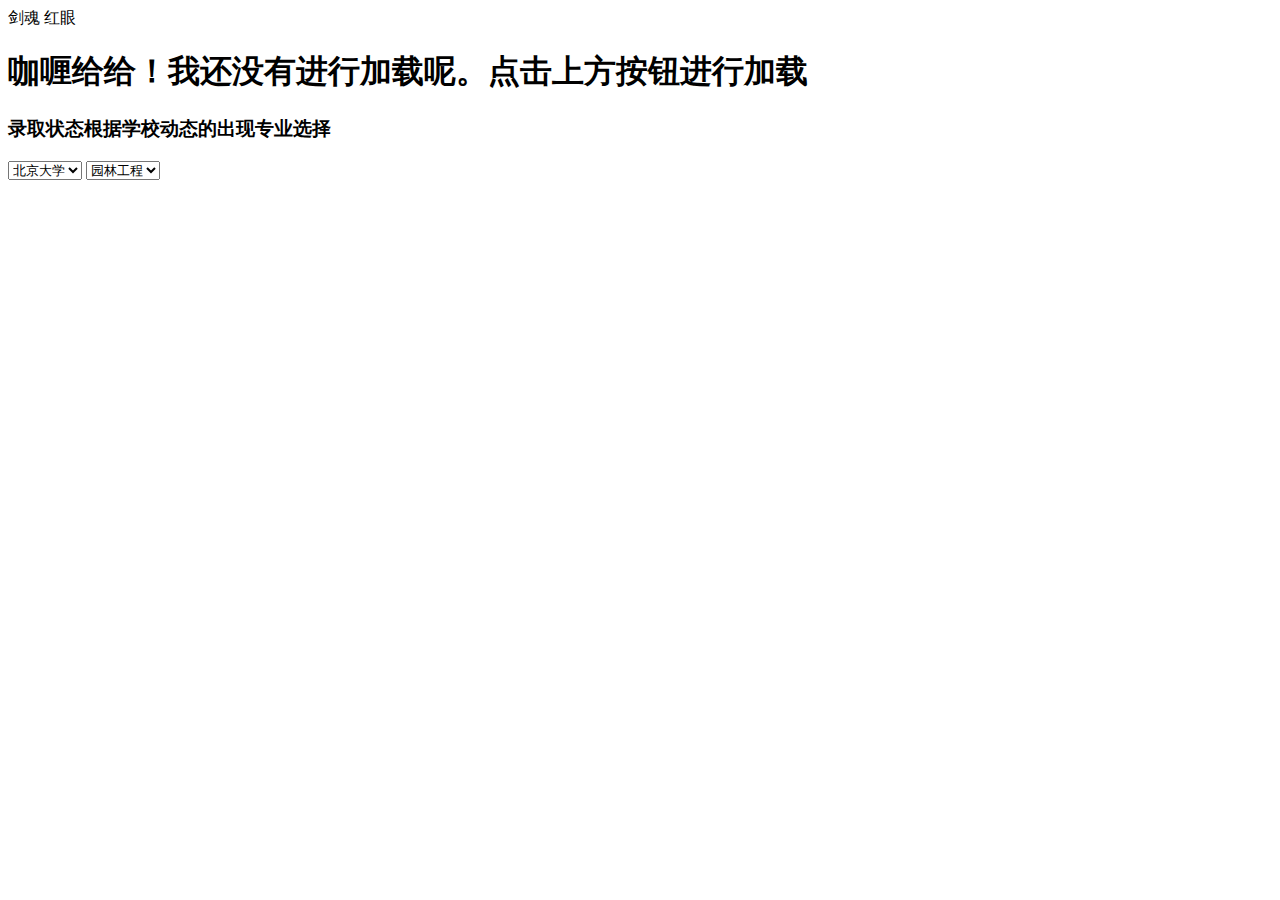
<file: ajaxlord/index.html>
<!DOCTYPE html>
<html>

<head>
    <meta charset="utf-8">
    <title>
        预加载-ajaxlord
    </title>
    <script src="js/jquery-3.4.0.min.js" type="text/javascript">
    </script>
    <script src="js/main.js" type="text/javascript">
    </script>
    </meta>
</head>

<body>
    <!--点击才加载显示：onmousedown-->
    <!--滑动就加载显示：onmouseenter-->
    <a id="jh" name="jh" onmousedown="a()">
        剑魂
    </a>
    <a id="hy" name="hy" onmousedown="b()">
        红眼
    </a>
    <div id="boo">
        <h1>
            咖喱给给！我还没有进行加载呢。点击上方按钮进行加载
        </h1>
    </div>
    <h3>
        录取状态根据学校动态的出现专业选择
    </h3>
    <select class="mdui-select" mdui-select="" name="register_for_school" id="school">
        <option value="北京大学">
            北京大学
        </option>
        <option value="湖南大学">
            湖南大学
        </option>
        <option value="复旦大学">
            复旦大学
        </option>
        <option value="清华大学">
            清华大学
        </option>
        <option value="开心大学">
            开心大学
        </option>
        <option value="中南大学">
            中南大学
        </option>
    </select>
    <select class="mdui-select" mdui-select="" name="register_for_professional" id="pfl">
    </select>
    <script type="text/javascript">
    $(document).ready(function() {
        a()
    });
    $("#school").change(function() {
        // console.log($(this).val());
        var opt = $("#school").val();
        var options = $("#school option:selected");
        // alert(options.val());
        panduan(options.val());

    });
    </script>
</body>

</html>
</file>
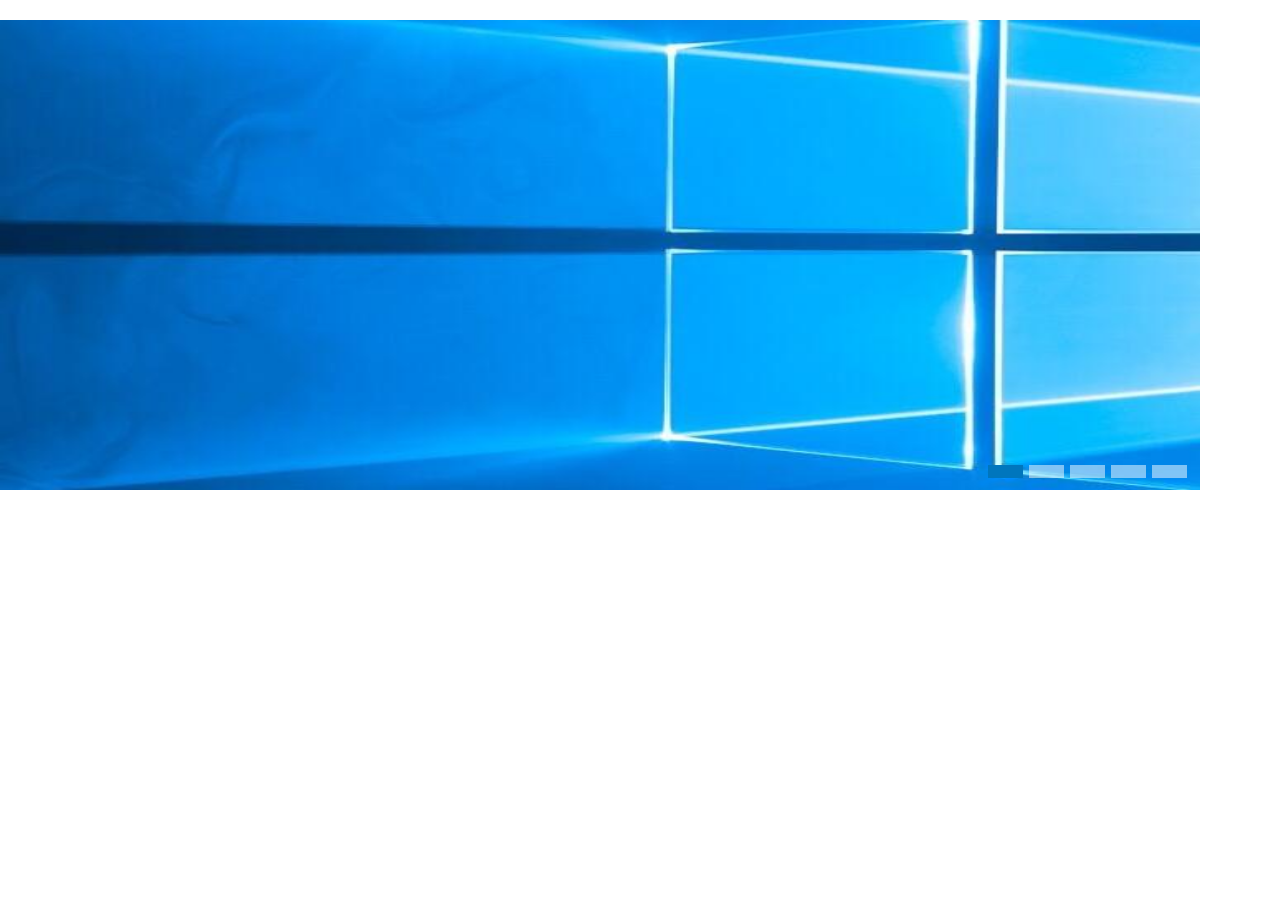
<file: flash/index.html>
<!DOCTYPE html>
<html>
	<head>
		<meta charset="UTF-8">
		<title>轮播图-flash</title>
		<script type="text/javascript" src="js/jquery-3.3.1.min.js"></script>
		<script type="text/javascript" src="js/main.js"></script>
		<link href="css/base.css" rel="stylesheet" />
		<link href="css/main.css" rel="stylesheet" />
	</head>
	<body>
		
		<!--轮播图-->
			<div class="mt20">

				<!--幻灯-->
				<div class="flash">
					<div class="focus">
						<div class="img">
							
							<div class="item">
								<a href="" title="" target="_blank"><img src="img/img.jpg"></a>								
							</div>
							<div class="item">
								<a href="" title="" target="_blank"><img src="img/img.jpg"></a>								
							</div>
							<div class="item">
								<a href="" title="" target="_blank"><img src="img/img.jpg"></a>								
							</div>
							<div class="item">
								<a href="" title="" target="_blank"><img src="img/img.jpg"></a>								
							</div>
							<div class="item">
								<a href="" title="" target="_blank"><img src="img/img.jpg"></a>								
							</div> 
							

						</div>
						<div class="btn"></div>
					</div>
				</div>

				<script type="text/javascript">
					$('.focus .img .item').each(function() {
						$('.focus .btn').append('<a href="javascript:;" target="_self"></a>')
					});
					$('.focus .img').nTabs({
						button: '.focus .btn',
						prep: '.focus .np .p',
						next: '.focus .np .n',
						interval: 8000,
						easing: 'slideRight'
					});
					$('.hot1 .ct1 .pl1').nTabs({
						button: '.hot1 .nav1',
						interval: -8000,
						easing: '',
						clickChange: false
					});
					$('.hot2 .ct2 .pl2').nTabs({
						button: '.hot2 .nav2',
						interval: -8000,
						easing: '',
						clickChange: false
					});
					$('.hot3 .ct3 .pl3').nTabs({
						button: '.hot3 .nav3',
						interval: -8000,
						easing: '',
						clickChange: false
					});
					$('.hot4 .ct4 .pl4').nTabs({
						button: '.hot4 .nav4',
						interval: -8000,
						easing: '',
						clickChange: false
					});
					$('.hot5 .ct5 .pl5').nTabs({
						button: '.hot5 .nav5',
						interval: -8000,
						easing: '',
						clickChange: false
					});
				</script>

				<!--幻灯-->

			
			</div>
			<div class="cb"></div>
			<!--轮播图end-->
		
	</body>
</html>
</file>
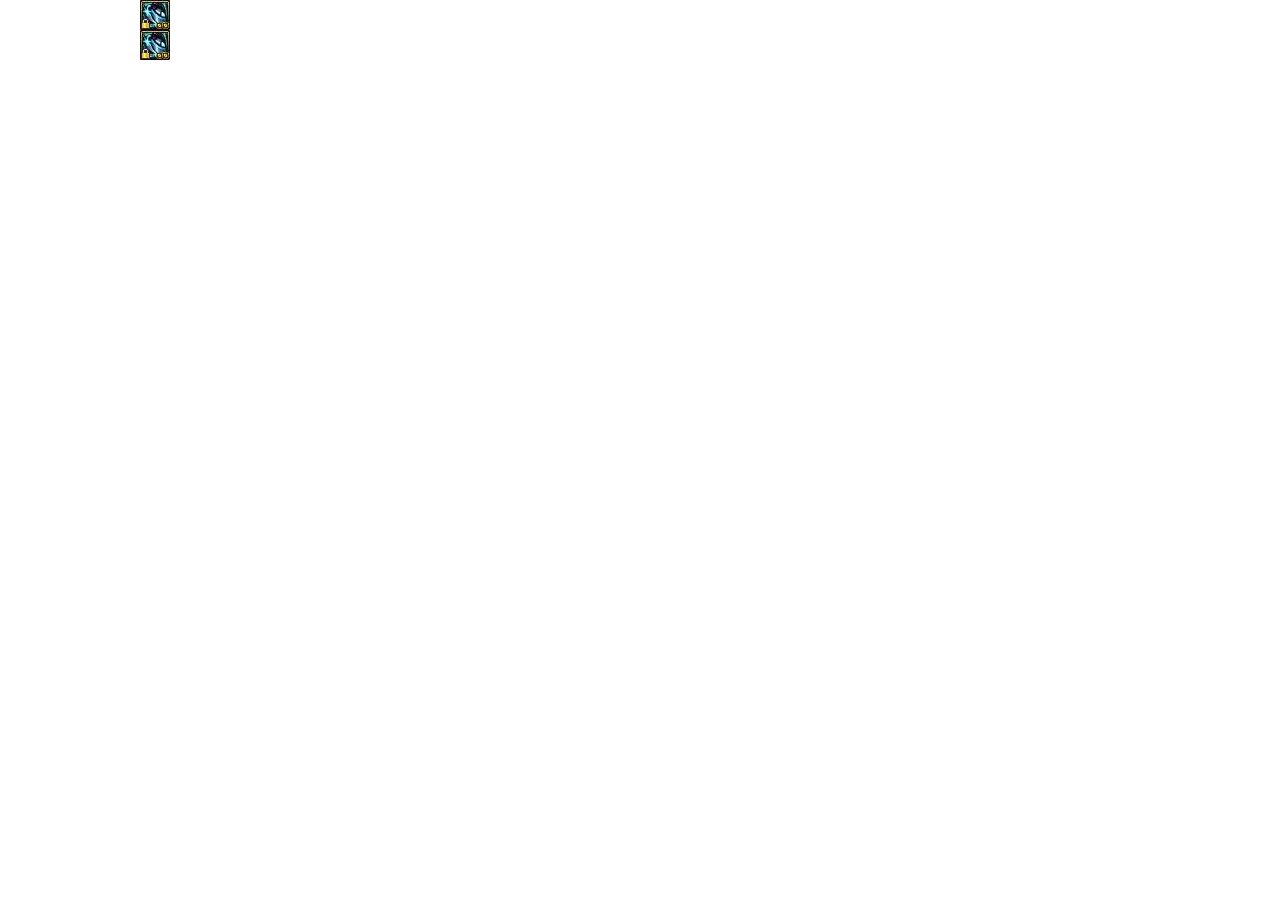
<file: hovertab/index.html>
<!DOCTYPE html>
<html>

	<head>
		<meta charset="UTF-8">
		<title>滑动显示框-hovertab</title>
		<link href="css/base.css" rel="stylesheet" />
		<link href="css/main.css" rel="stylesheet" />
	</head>

	<body>
		<div class="bor">

			<div class="cent">
				<img src="img/j.jpg" />
				<div class="cs">
					<p>我是一段隐藏的内容</p>
				</div>
			</div>

			<div class="cent">
				<img src="img/j.jpg" />
				<div class="cs">
					<p>我是第二段隐藏的内容</p>
				</div>
			</div>

		</div>
	</body>

</html>
</file>
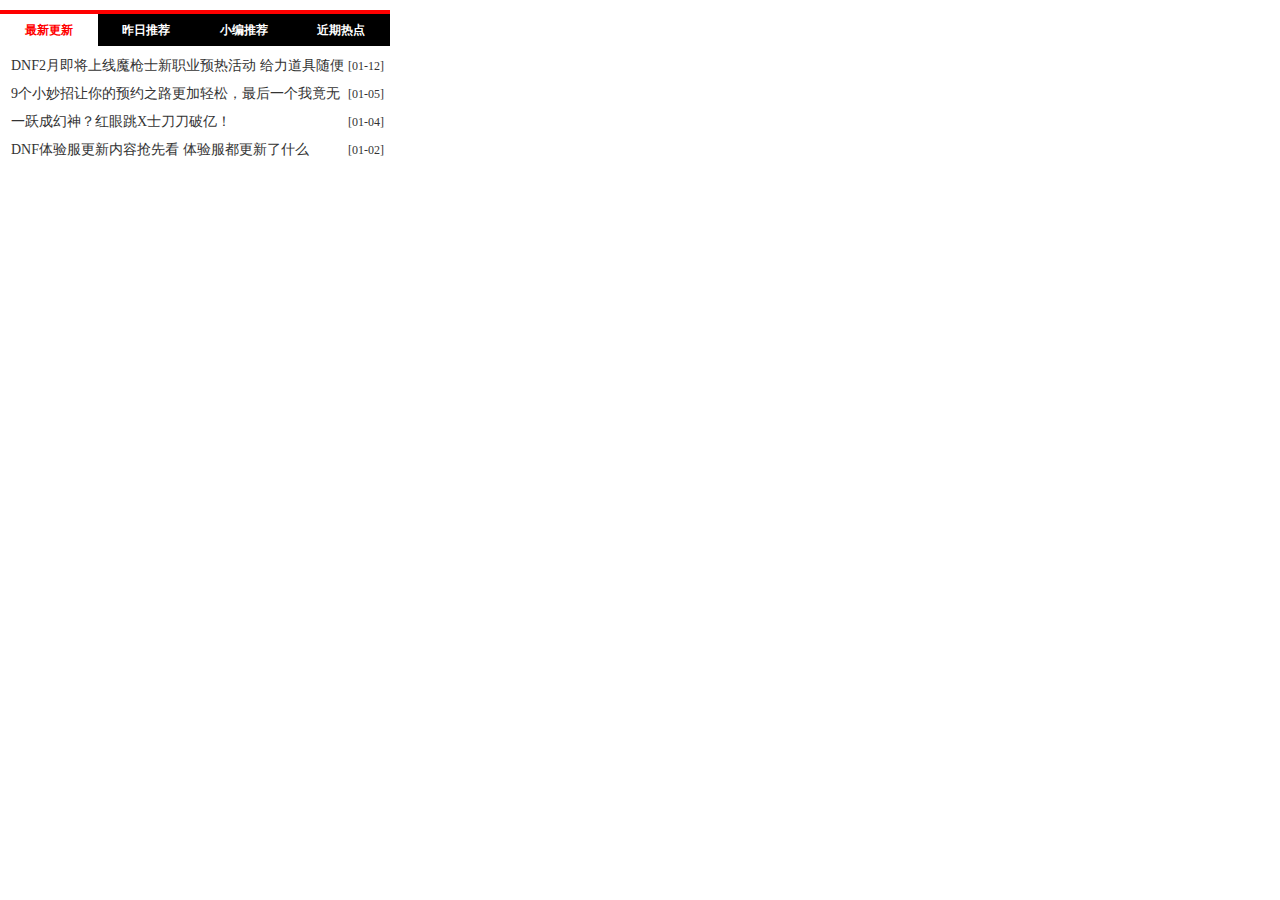
<file: tab/index.html>
<!DOCTYPE html>
<html>

	<head>
		<meta charset="UTF-8">
		<title>滑动栏-tab</title>
		<script type="text/javascript" src="js/main.js"></script>
		<link href="css/base.css" rel="stylesheet" />
		<link href="css/main.css" rel="stylesheet" />
	</head>

	<body>
		<!-- 更新列表滑动门 开始-->
		<div class="w390 mt10">
			<div id="tb_" class="tb_ red">
				<ul>
					<li id="tb_1" class="hovertab" onclick="a:HoverLi(1);">最新更新</li>
					<li id="tb_2" class="normaltab" onclick="b:HoverLi(2);">昨日推荐</li>
					<li id="tb_3" class="normaltab" onclick="c:HoverLi(3);">小编推荐</li>
					<li id="tb_4" class="normaltab" onclick="d:HoverLi(4);">近期热点</li>
				</ul>
			</div>
			<div class="ctt">
				<div class="dis" id="tbc_01">
					<ul>
						<li><span>[01-12]</span>
							<a title="" href="#" target="_blank">DNF2月即将上线魔枪士新职业预热活动 给力道具随便换</a>
						</li>
						<li><span>[01-05]</span>
							<a title="" href="#" target="_blank">9个小妙招让你的预约之路更加轻松，最后一个我竟无言以对</a>
						</li>
						<li><span>[01-04]</span>
							<a title="" href="#" target="_blank">一跃成幻神？红眼跳X士刀刀破亿！</a>
						</li>
						<li><span>[01-02]</span>
							<a title="" href="#" target="_blank">DNF体验服更新内容抢先看 体验服都更新了什么</a>
						</li>
					</ul>
				</div>

				<div class="undis" id="tbc_02">
					<ul>
						<li><span>[12-19]</span>
							<a title="" href="#" target="_blank">DNF心悦APP十二星座金牛座活动地址分享</a>
						</li>
						<li><span>[12-18]</span>
							<a title="" href="#" target="_blank">dnf新年套即将上架 看了搬砖指南让你一次买8套</a>
						</li>
						<li><span>[12-16]</span>
							<a title="" href="#" target="_blank">DNF阿修罗全技能的随动情况测试</a>
						</li>
						<li><span>[12-16]</span>
							<a title="" href="#" target="_blank">DNF史诗B套剑魂的卢克攻略分享</a>
						</li>
					</ul>
				</div>
				<div class="undis" id="tbc_03">
					<ul>
						<li><span>[12-18]</span>
							<a title="" href="#" target="_blank">dnf新年套即将上架 看了搬砖指南让你一次买8套</a>
						</li>
						<li><span>[10-23]</span>
							<a title="" href="#" target="_blank">DNF阿修罗最新攻略 新手or老玩家回归必看攻略</a>
						</li>
						<li><span>[10-18]</span>
							<a title="" href="#" target="_blank">DNF10月19日版本更新前瞻 万圣节活动劲爆来袭</a>
						</li>
						<li><span>[09-21]</span>
							<a title="" href="#" target="_blank">dnf地狱征服者礼包内容全解 居然有多买多送</a>
						</li>
					</ul>
				</div>

				<div class="undis" id="tbc_04">
					<ul>
						<li><span>[人气：101]</span>
							<a title="" href="#" target="_blank">9个小妙招让你的预约之路更加轻松，最后一个我竟无言以对</a>
						</li>
						<li><span>[人气：0]</span>
							<a title="" href="#" target="_blank">DNF2月即将上线魔枪士新职业预热活动 给力道具随便换</a>
						</li>
						<li><span>[人气：101]</span>
							<a title="" href="#" target="_blank">9个小妙招让你的预约之路更加轻松，最后一个我竟无言以对</a>
						</li>
						<li><span>[人气：0]</span>
							<a title="" href="#" target="_blank">DNF2月即将上线魔枪士新职业预热活动 给力道具随便换</a>
						</li>


					</ul>
				</div>

			</div>
		</div>
		<div class="cb"></div>

		<!-- 更新列表滑动门 结束-->

	</body>

</html>
</file>
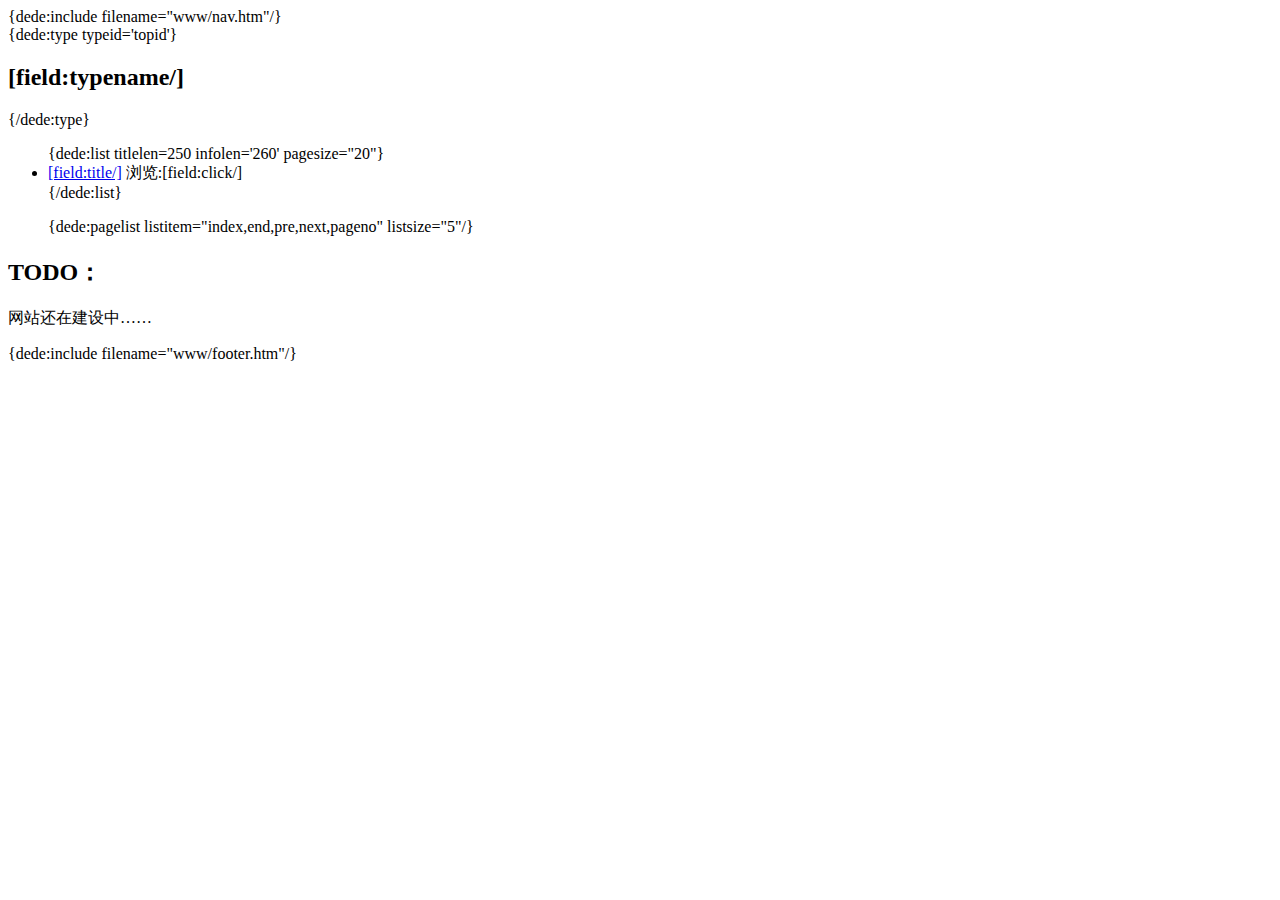
<file: top10.kim/list.htm>
<!DOCTYPE>
<html lang="zh">

<head>
    <meta charset="UTF-8">
    <meta http-equiv="X-UA-Compatible" content="ie=edge">
    <title>{dede:field.seotitle/}_Top10精选网</title>
    <meta name="keywords" content="{dede:field name='keywords'/}" />
    <meta name="description" content="{dede:field name='description' function='html2text(@me)'/}" />
    <link href="https://top10.kim/css/style.css" rel="stylesheet" type="text/css" />
</head>

<body>
    <div id="templatemo_container">

        <!-- 导航 -->
        {dede:include filename="www/nav.htm"/}
        <!-- 导航end -->

        <div id="templatemo_content">

            <div class="section_w670">

                <div class="section_w330 fl">

                    <div class="section_w330_content">

                        {dede:type typeid='topid'}<h2>[field:typename/]</h2>{/dede:type}

                        <ul class="list_01">
                            {dede:list titlelen=250 infolen='260' pagesize="20"}
                            <li>
                                <a href="[field:arcurl/]" title="[field:title/]" target="_blank">[field:title/]</a>
                                <span>浏览:[field:click/]</span>
                            </li>
                            {/dede:list}
                        </ul>
                        <!--分页-->
                        <div class="cb"></div>
                        <div class="dede_pages">
                            <ul class="pagelist">
                                {dede:pagelist listitem="index,end,pre,next,pageno" listsize="5"/}
                            </ul>
                        </div>
                        <div class="cb"></div>
                        <!--分页end-->

                    </div>

                </div>


                <div class="section_w330 contact_section fr">
                    <h2>TODO：</h2>
                    <p>
                        网站还在建设中……
                    </p>
                </div>

            </div>
            <div class="cleaner"></div>
        </div>

        <div id="content_bottom"></div>
        <!-- 页脚 -->
        {dede:include filename="www/footer.htm"/}
        <!-- 页脚end -->
        <div class="cleaner"></div>
    </div>
</body>

</html>
</file>
<file: flash/css/base.css>
@charset "utf-8";

body, dl, dd, h1, h2, h3, h4, h5, h6, p, form, pre, textarea { margin: 0; padding:0}  
ol, li, ul { margin: 0; padding: 0; }
td, th, input { padding: 0; }
input,select,textarea,button { vertical-align: middle; }
br { line-height: 0; font-size: 0; }
li{cursor:pointer;  list-style-type: none; list-style-position: outside; }
img { vertical-align: top; border: 0; }
ul,ol { list-style: none; }
pre { white-space: pre-wrap; word-wrap: break-word; font-family: courier new; }
em,i,b { font-weight: normal; font-style: normal; }
table { border-collapse: collapse; border-spacing: 0; }
td,th,text { word-wrap: break-word; word-break: break-all;  }
section, article, aside, header, footer, nav, dialog, figure {display:block;}

h1,h2,h3,h4,h5,h6,textarea { font-size: 12px; }
body { font: 14px/1.5 Tahoma,Helvetica,Arial,sans-serif; background: #FFF; text-align: left; color: #333; font-family:"\5FAE\8F6F\96C5\9ED1","\5B8B\4F53";  }
a { color: #333; text-decoration: none; }
a:hover { text-decoration: none; }

.footer-bd-copy p{text-align:left;}

.tdn:hover { text-decoration: none; }
.fl { display: inline; float: left; }
.fr { display: inline; float: right; }
.fl1 { float: left; }
.fr2 { float: right; }
.db { display: block; }
.di { display: inline-block; }
.din { display: inline; }
.dn { display: none; }
.cl { clear: left; }
.cr { clear: right; }
.cb { clear: both; }
.fwb { font-weight: bolder; }
.fwn { font-weight: normal; }
.tdn { text-decoration: none; }
.tdu { text-decoration: underline; }
.tdl { text-decoration: line-through; }
.tac { text-align: center; }
.tal { text-align: left; }
.tar { text-align: right; }
.vm { vertical-align: middle; }
.vt { vertical-align: top; }
.vb { vertical-align: bottom; }
.vtt {vertical-align: text-top; }
.vbt {vertical-align: text-bottom; }
.re {position: relative; }
.ab{position:absolute;}
.ov {overflow: hidden; zoom: 1; }
.zo {zoom: 1; }
.wsn { white-space: nowrap;  }
.wwb { word-wrap: break-word; word-break: normal; }
.cf { zoom: 1; /* no width and ie */ }
.cf:after {
	content: '.'; /* ff opear chrome */
	visibility: hidden; /* clear content  */
	clear: both; /* ff opear chrome */
	display: block; /* ff opear chrome */
	height: 0; /* ff opear chrome */
}
.eq { margin-bottom: -30000px; padding-bottom: 30000px; }

/*--- extension ---*/
.mt1 { margin-top: 1px; }

.dib { display: inline-block; *display: inline; zoom: 1; }
.dit { display: table-cell; width: 8000px; *width: auto; zoom: 1; }  

.fl_1 li, .fl_1 dl { display: inline; float: left; }
.fl_2 li, .fl_2 dl { float: left; }

.fl_dib { letter-spacing: -4px; font-size: 0; *font-size: 12px; }
.fl_dib li, .fl_dib dl{ display: inline-block; *display: inline; zoom: 1; letter-spacing: 0; font-size: 12px; vertical-align: top;  }
.fl_dib_1 li, .fl_dib_1 dl{ display: inline;  }

/*--- basic Variable ---*/
.lh18 { line-height: 18px; }
.lh20{ line-height: 20px; }
.lh22 { line-height: 22px; }
.lh24 { line-height: 24px; }
.lh26 { line-height: 26px; }
.lh28 { line-height: 28px; }
.lh30 { line-height: 30px; }
.ffa { font-family: Arial; }
.ffs { font-family: Sans-serif; }
.ffh { font-family: Helvetica; }
.fft { font-family: Tahoma; }

.ls3 { letter-spacing: -3px; }
.ls4 { letter-spacing: -4px; }
.ls5 { letter-spacing: -5px; }
.ls6 { letter-spacing: -6px; }
.ls0 { letter-spacing: 0; font-size: 12px; }
.fz0 { font-size: 0; }
.fz14 { font-size: 14px; }
.fz20 { font-size: 20px; }
.fz12 { font-size: 12px; }
.fz16 { font-size: 16px; }
.fz18 { font-size: 18px; }

.mt5 { margin-top: 5px; }
.mt10{ margin-top: 10px;}
.mt15 { margin-top: 15px; }
.mt20 { margin-top: 20px; }
.mt25 { margin-top: 25px; }
.mt30 { margin-top: 30px; }
.mt35 { margin-top: 35px; }

.ml5 { margin-left: 5px; }
.ml8 { margin-left: 8px; }
.ml10 { margin-left: 10px; }
.ml10_ie { margin-left: 10px; _margin-left: 7px; }
.ml15 { margin-left: 15px; }
.ml20 { margin-left: 20px; }
.ml25 { margin-left: 25px; }
.ml30 { margin-left: 30px; }
.ml35 { margin-left: 35px; }

.mr3_ie { _margin-right: -3px; }
.mr5 { margin-right: 5px; }
.mr10 { margin-right: 10px; }
.mr10_ie { margin-right: 10px; _margin-right: 7px;}
.mr15 { margin-right: 15px; }
.mr20 { margin-right: 20px; }
.mr25 { margin-right: 25px; }
.mr30 { margin-right: 30px; }
.mr35 { margin-right: 35px; }

.mb5 { margin-bottom: 5px; }
.mb10 { margin-bottom: 10px; }
.mb15 { margin-bottom: 15px; }
.mb20 { margin-bottom: 20px; }
.mb25 { margin-bottom: 25px; }
.mb30 { margin-bottom: 30px; }
.mb35 { margin-bottom: 35px; }

.pad1{padding:1px;}

.pb5 { padding-bottom: 5px; }
.pb10 { padding-bottom: 10px; }
.pb15 { padding-bottom: 15px; }
.pb20 { padding-bottom: 20px; }
.pb25 { padding-bottom: 25px; }
.pb30 { padding-bottom: 30px; }

.pl5 { padding-left: 5px; }
.pl10 { padding-left: 10px; }
.pl15 { padding-left: 15px; }
.pl20 { padding-left: 20px; }
.pl25 { padding-left: 25px; }
.pl30 { padding-left: 30px; }

.pr5 { padding-right: 5px; }
.pr10 { padding-right: 10px; }
.pr15 { padding-right: 15px; }
.pr20 { padding-right: 20px; }
.pr25 { padding-right: 25px; }
.pr30 { padding-right: 30px; }

.pt5 { padding-top: 5px; }
.pt10 { padding-top: 10px; }
.pt15 { padding-top: 15px; }
.pt20 { padding-top: 20px; }
.pt25 { padding-top: 25px; }
.pt30 { padding-top: 30px; }

.pa5 { padding: 5px; }
.pa10 { padding: 10px; }
.pa15 { padding: 15px; }
.pa20 { padding: 20px; }
.pa25 { padding: 25px; }
.pa30 { padding: 30px; }

.mar1 { margin-right: 1px; margin-left: 1px; }
.mar5 { margin-right: 5px; margin-left: 5px; }
.mar10 { margin-right: 10px; margin-left: 10px; }
.mar15 { margin-right: 15px; margin-left: 15px; }
.mar20 { margin-right: 20px; margin-left: 20px; }
.mar25 { margin-right: 25px; margin-left: 25px; }
.mar30 { margin-right: 30px; margin-left: 30px; }
.mar_auto { margin-right: auto; margin-left: auto; }
</file>
<file: flash/css/main.css>
@charset "utf-8";

/*轮播图*/

.flash {
	width: 1200px;
	height: 470px;
	
}

.focus {
	overflow: hidden;
	width: 100%;
	height: 470px;
	position: relative
}

.focus .img {
	width: 100%;
	height: 100%
}

.focus .img .item {
	position: absolute;
	width: 100%;
	height: 100%;
	top: 0;
	left: 0
}

.focus .img img {
	width: 1200px;
	height: 470px
}

.focus .img a {
	display: block;
	width: 100%;
	height: 100%;
	position: static;
	overflow: hidden;
	background: #ffffff
}

.focus .img span {
	display: block;
	width: 100%;
	height: 74px;
	text-indent: 10px;
	position: relative;
	top: -74px;
	cursor: pointer;
	color: #ffffff;
	font-size: 18px;
	line-height: 46px;
	white-space: nowrap;
	text-overflow: ellipsis;
	overflow: hidden
}

.focus .btn,
.focus .np {
	position: absolute;
	bottom: 10px;
	right: 10px;
	width: 205px
}

.focus .btn a,
.focus .np a {
	display: block;
	width: 35px;
	height: 13px;
	background: rgba(255, 255, 255, .5);
	float: left;
	margin: 2px 3px;
	overflow: hidden
}

.focus .btn a.cur {
	background: #0076bd
}

.focus .btn a:hover {
	background: #232323
}

.focus .np {
	width: 60px
}

.focus .np a.n,
.focus .np a.p {
	width: 26px;
	height: 15px;
	background-position: 0 -92px;
	margin: 0
}

.focus .np a.n:hover {
	background-position: 0 -124px
}

.focus .np a.p {
	margin-left: 3px;
	background-position: 0 -76px
}

.focus .np a.p:hover {
	background-position: 0 -108px
}

/*轮播图end*/
</file>
<file: hovertab/css/base.css>
@charset "utf-8";

body, dl, dd, h1, h2, h3, h4, h5, h6, p, form, pre, textarea { margin: 0; padding:0}  
ol, li, ul { margin: 0; padding: 0; }
td, th, input { padding: 0; }
input,select,textarea,button { vertical-align: middle; }
br { line-height: 0; font-size: 0; }
li{cursor:pointer;  list-style-type: none; list-style-position: outside; }
img { vertical-align: top; border: 0; }
ul,ol { list-style: none; }
pre { white-space: pre-wrap; word-wrap: break-word; font-family: courier new; }
em,i,b { font-weight: normal; font-style: normal; }
table { border-collapse: collapse; border-spacing: 0; }
td,th,text { word-wrap: break-word; word-break: break-all;  }
section, article, aside, header, footer, nav, dialog, figure {display:block;}

h1,h2,h3,h4,h5,h6,textarea { font-size: 12px; }
body { font: 14px/1.5 Tahoma,Helvetica,Arial,sans-serif; background: #FFF; text-align: left; color: #333; font-family:"\5FAE\8F6F\96C5\9ED1","\5B8B\4F53";  }
a { color: #333; text-decoration: none; }
a:hover { text-decoration: none; }

.footer-bd-copy p{text-align:left;}

.tdn:hover { text-decoration: none; }
.fl { display: inline; float: left; }
.fr { display: inline; float: right; }
.fl1 { float: left; }
.fr2 { float: right; }
.db { display: block; }
.di { display: inline-block; }
.din { display: inline; }
.dn { display: none; }
.cl { clear: left; }
.cr { clear: right; }
.cb { clear: both; }
.fwb { font-weight: bolder; }
.fwn { font-weight: normal; }
.tdn { text-decoration: none; }
.tdu { text-decoration: underline; }
.tdl { text-decoration: line-through; }
.tac { text-align: center; }
.tal { text-align: left; }
.tar { text-align: right; }
.vm { vertical-align: middle; }
.vt { vertical-align: top; }
.vb { vertical-align: bottom; }
.vtt {vertical-align: text-top; }
.vbt {vertical-align: text-bottom; }
.re {position: relative; }
.ab{position:absolute;}
.ov {overflow: hidden; zoom: 1; }
.zo {zoom: 1; }
.wsn { white-space: nowrap;  }
.wwb { word-wrap: break-word; word-break: normal; }
.cf { zoom: 1; /* no width and ie */ }
.cf:after {
	content: '.'; /* ff opear chrome */
	visibility: hidden; /* clear content  */
	clear: both; /* ff opear chrome */
	display: block; /* ff opear chrome */
	height: 0; /* ff opear chrome */
}
.eq { margin-bottom: -30000px; padding-bottom: 30000px; }

/*--- extension ---*/
.mt1 { margin-top: 1px; }

.dib { display: inline-block; *display: inline; zoom: 1; }
.dit { display: table-cell; width: 8000px; *width: auto; zoom: 1; }  

.fl_1 li, .fl_1 dl { display: inline; float: left; }
.fl_2 li, .fl_2 dl { float: left; }

.fl_dib { letter-spacing: -4px; font-size: 0; *font-size: 12px; }
.fl_dib li, .fl_dib dl{ display: inline-block; *display: inline; zoom: 1; letter-spacing: 0; font-size: 12px; vertical-align: top;  }
.fl_dib_1 li, .fl_dib_1 dl{ display: inline;  }

/*--- basic Variable ---*/
.lh18 { line-height: 18px; }
.lh20{ line-height: 20px; }
.lh22 { line-height: 22px; }
.lh24 { line-height: 24px; }
.lh26 { line-height: 26px; }
.lh28 { line-height: 28px; }
.lh30 { line-height: 30px; }
.ffa { font-family: Arial; }
.ffs { font-family: Sans-serif; }
.ffh { font-family: Helvetica; }
.fft { font-family: Tahoma; }

.ls3 { letter-spacing: -3px; }
.ls4 { letter-spacing: -4px; }
.ls5 { letter-spacing: -5px; }
.ls6 { letter-spacing: -6px; }
.ls0 { letter-spacing: 0; font-size: 12px; }
.fz0 { font-size: 0; }
.fz14 { font-size: 14px; }
.fz20 { font-size: 20px; }
.fz12 { font-size: 12px; }
.fz16 { font-size: 16px; }
.fz18 { font-size: 18px; }

.mt5 { margin-top: 5px; }
.mt10{ margin-top: 10px;}
.mt15 { margin-top: 15px; }
.mt20 { margin-top: 20px; }
.mt25 { margin-top: 25px; }
.mt30 { margin-top: 30px; }
.mt35 { margin-top: 35px; }

.ml5 { margin-left: 5px; }
.ml8 { margin-left: 8px; }
.ml10 { margin-left: 10px; }
.ml10_ie { margin-left: 10px; _margin-left: 7px; }
.ml15 { margin-left: 15px; }
.ml20 { margin-left: 20px; }
.ml25 { margin-left: 25px; }
.ml30 { margin-left: 30px; }
.ml35 { margin-left: 35px; }

.mr3_ie { _margin-right: -3px; }
.mr5 { margin-right: 5px; }
.mr10 { margin-right: 10px; }
.mr10_ie { margin-right: 10px; _margin-right: 7px;}
.mr15 { margin-right: 15px; }
.mr20 { margin-right: 20px; }
.mr25 { margin-right: 25px; }
.mr30 { margin-right: 30px; }
.mr35 { margin-right: 35px; }

.mb5 { margin-bottom: 5px; }
.mb10 { margin-bottom: 10px; }
.mb15 { margin-bottom: 15px; }
.mb20 { margin-bottom: 20px; }
.mb25 { margin-bottom: 25px; }
.mb30 { margin-bottom: 30px; }
.mb35 { margin-bottom: 35px; }

.pad1{padding:1px;}

.pb5 { padding-bottom: 5px; }
.pb10 { padding-bottom: 10px; }
.pb15 { padding-bottom: 15px; }
.pb20 { padding-bottom: 20px; }
.pb25 { padding-bottom: 25px; }
.pb30 { padding-bottom: 30px; }

.pl5 { padding-left: 5px; }
.pl10 { padding-left: 10px; }
.pl15 { padding-left: 15px; }
.pl20 { padding-left: 20px; }
.pl25 { padding-left: 25px; }
.pl30 { padding-left: 30px; }

.pr5 { padding-right: 5px; }
.pr10 { padding-right: 10px; }
.pr15 { padding-right: 15px; }
.pr20 { padding-right: 20px; }
.pr25 { padding-right: 25px; }
.pr30 { padding-right: 30px; }

.pt5 { padding-top: 5px; }
.pt10 { padding-top: 10px; }
.pt15 { padding-top: 15px; }
.pt20 { padding-top: 20px; }
.pt25 { padding-top: 25px; }
.pt30 { padding-top: 30px; }

.pa5 { padding: 5px; }
.pa10 { padding: 10px; }
.pa15 { padding: 15px; }
.pa20 { padding: 20px; }
.pa25 { padding: 25px; }
.pa30 { padding: 30px; }

.mar1 { margin-right: 1px; margin-left: 1px; }
.mar5 { margin-right: 5px; margin-left: 5px; }
.mar10 { margin-right: 10px; margin-left: 10px; }
.mar15 { margin-right: 15px; margin-left: 15px; }
.mar20 { margin-right: 20px; margin-left: 20px; }
.mar25 { margin-right: 25px; margin-left: 25px; }
.mar30 { margin-right: 30px; margin-left: 30px; }
.mar_auto { margin-right: auto; margin-left: auto; }
</file>
<file: hovertab/css/main.css>
@charset "utf-8";

.bor{
	width: 1000px;
	margin: 0 auto;
}

/*滑动显示隐藏div样式*/

.cent {
	height: 30px;
	width: 30px;
	position: relative;
}

.cs {
	width: 200px;
	/*height: 200px;*/
	background: rgba(23, 23, 23, 0.9);
	top: 0px;
	left: 30px;
	position: absolute;
	opacity: 0;
	display: block;
	font-size: 12px;
	transition: 0.3s;
	-webkit-transition: .5s;
	-moz-transition: .5s;
	z-index: -5;
}

.cent:hover .cs {
	color: #FFF;
	opacity: 1;
	z-index: 5;
}
</file>
<file: tab/css/base.css>
@charset "utf-8";

body, dl, dd, h1, h2, h3, h4, h5, h6, p, form, pre, textarea { margin: 0; padding:0}  
ol, li, ul { margin: 0; padding: 0; }
td, th, input { padding: 0; }
input,select,textarea,button { vertical-align: middle; }
br { line-height: 0; font-size: 0; }
li{cursor:pointer;  list-style-type: none; list-style-position: outside; }
img { vertical-align: top; border: 0; }
ul,ol { list-style: none; }
pre { white-space: pre-wrap; word-wrap: break-word; font-family: courier new; }
em,i,b { font-weight: normal; font-style: normal; }
table { border-collapse: collapse; border-spacing: 0; }
td,th,text { word-wrap: break-word; word-break: break-all;  }
section, article, aside, header, footer, nav, dialog, figure {display:block;}

h1,h2,h3,h4,h5,h6,textarea { font-size: 12px; }
body { font: 14px/1.5 Tahoma,Helvetica,Arial,sans-serif; background: #FFF; text-align: left; color: #333; font-family:"\5FAE\8F6F\96C5\9ED1","\5B8B\4F53";  }
a { color: #333; text-decoration: none; }
a:hover { text-decoration: none; }

.footer-bd-copy p{text-align:left;}

.tdn:hover { text-decoration: none; }
.fl { display: inline; float: left; }
.fr { display: inline; float: right; }
.fl1 { float: left; }
.fr2 { float: right; }
.db { display: block; }
.di { display: inline-block; }
.din { display: inline; }
.dn { display: none; }
.cl { clear: left; }
.cr { clear: right; }
.cb { clear: both; }
.fwb { font-weight: bolder; }
.fwn { font-weight: normal; }
.tdn { text-decoration: none; }
.tdu { text-decoration: underline; }
.tdl { text-decoration: line-through; }
.tac { text-align: center; }
.tal { text-align: left; }
.tar { text-align: right; }
.vm { vertical-align: middle; }
.vt { vertical-align: top; }
.vb { vertical-align: bottom; }
.vtt {vertical-align: text-top; }
.vbt {vertical-align: text-bottom; }
.re {position: relative; }
.ab{position:absolute;}
.ov {overflow: hidden; zoom: 1; }
.zo {zoom: 1; }
.wsn { white-space: nowrap;  }
.wwb { word-wrap: break-word; word-break: normal; }
.cf { zoom: 1; /* no width and ie */ }
.cf:after {
	content: '.'; /* ff opear chrome */
	visibility: hidden; /* clear content  */
	clear: both; /* ff opear chrome */
	display: block; /* ff opear chrome */
	height: 0; /* ff opear chrome */
}
.eq { margin-bottom: -30000px; padding-bottom: 30000px; }

/*--- extension ---*/
.mt1 { margin-top: 1px; }

.dib { display: inline-block; *display: inline; zoom: 1; }
.dit { display: table-cell; width: 8000px; *width: auto; zoom: 1; }  

.fl_1 li, .fl_1 dl { display: inline; float: left; }
.fl_2 li, .fl_2 dl { float: left; }

.fl_dib { letter-spacing: -4px; font-size: 0; *font-size: 12px; }
.fl_dib li, .fl_dib dl{ display: inline-block; *display: inline; zoom: 1; letter-spacing: 0; font-size: 12px; vertical-align: top;  }
.fl_dib_1 li, .fl_dib_1 dl{ display: inline;  }

/*--- basic Variable ---*/
.lh18 { line-height: 18px; }
.lh20{ line-height: 20px; }
.lh22 { line-height: 22px; }
.lh24 { line-height: 24px; }
.lh26 { line-height: 26px; }
.lh28 { line-height: 28px; }
.lh30 { line-height: 30px; }
.ffa { font-family: Arial; }
.ffs { font-family: Sans-serif; }
.ffh { font-family: Helvetica; }
.fft { font-family: Tahoma; }

.ls3 { letter-spacing: -3px; }
.ls4 { letter-spacing: -4px; }
.ls5 { letter-spacing: -5px; }
.ls6 { letter-spacing: -6px; }
.ls0 { letter-spacing: 0; font-size: 12px; }
.fz0 { font-size: 0; }
.fz14 { font-size: 14px; }
.fz20 { font-size: 20px; }
.fz12 { font-size: 12px; }
.fz16 { font-size: 16px; }
.fz18 { font-size: 18px; }

.mt5 { margin-top: 5px; }
.mt10{ margin-top: 10px;}
.mt15 { margin-top: 15px; }
.mt20 { margin-top: 20px; }
.mt25 { margin-top: 25px; }
.mt30 { margin-top: 30px; }
.mt35 { margin-top: 35px; }

.ml5 { margin-left: 5px; }
.ml8 { margin-left: 8px; }
.ml10 { margin-left: 10px; }
.ml10_ie { margin-left: 10px; _margin-left: 7px; }
.ml15 { margin-left: 15px; }
.ml20 { margin-left: 20px; }
.ml25 { margin-left: 25px; }
.ml30 { margin-left: 30px; }
.ml35 { margin-left: 35px; }

.mr3_ie { _margin-right: -3px; }
.mr5 { margin-right: 5px; }
.mr10 { margin-right: 10px; }
.mr10_ie { margin-right: 10px; _margin-right: 7px;}
.mr15 { margin-right: 15px; }
.mr20 { margin-right: 20px; }
.mr25 { margin-right: 25px; }
.mr30 { margin-right: 30px; }
.mr35 { margin-right: 35px; }

.mb5 { margin-bottom: 5px; }
.mb10 { margin-bottom: 10px; }
.mb15 { margin-bottom: 15px; }
.mb20 { margin-bottom: 20px; }
.mb25 { margin-bottom: 25px; }
.mb30 { margin-bottom: 30px; }
.mb35 { margin-bottom: 35px; }

.pad1{padding:1px;}

.pb5 { padding-bottom: 5px; }
.pb10 { padding-bottom: 10px; }
.pb15 { padding-bottom: 15px; }
.pb20 { padding-bottom: 20px; }
.pb25 { padding-bottom: 25px; }
.pb30 { padding-bottom: 30px; }

.pl5 { padding-left: 5px; }
.pl10 { padding-left: 10px; }
.pl15 { padding-left: 15px; }
.pl20 { padding-left: 20px; }
.pl25 { padding-left: 25px; }
.pl30 { padding-left: 30px; }

.pr5 { padding-right: 5px; }
.pr10 { padding-right: 10px; }
.pr15 { padding-right: 15px; }
.pr20 { padding-right: 20px; }
.pr25 { padding-right: 25px; }
.pr30 { padding-right: 30px; }

.pt5 { padding-top: 5px; }
.pt10 { padding-top: 10px; }
.pt15 { padding-top: 15px; }
.pt20 { padding-top: 20px; }
.pt25 { padding-top: 25px; }
.pt30 { padding-top: 30px; }

.pa5 { padding: 5px; }
.pa10 { padding: 10px; }
.pa15 { padding: 15px; }
.pa20 { padding: 20px; }
.pa25 { padding: 25px; }
.pa30 { padding: 30px; }

.mar1 { margin-right: 1px; margin-left: 1px; }
.mar5 { margin-right: 5px; margin-left: 5px; }
.mar10 { margin-right: 10px; margin-left: 10px; }
.mar15 { margin-right: 15px; margin-left: 15px; }
.mar20 { margin-right: 20px; margin-left: 20px; }
.mar25 { margin-right: 25px; margin-left: 25px; }
.mar30 { margin-right: 30px; margin-left: 30px; }
.mar_auto { margin-right: auto; margin-left: auto; }
</file>
<file: tab/css/main.css>
@charset "utf-8";

.w390{
	width: 390px;
}
.red {
    border-top: solid 4px #F00;
}
/* 列表滑动  */  
.ttl {height:32px; }   
.ctt {height:auto;   
    padding:6px;   
    clear:both;    
    border-top:0;   
    text-align:left;   
} 
.ctt1 ul li{border-bottom: 1px dotted #CCC;padding:1px 0;}


.w288 {clear:both;
    width:288px;/*滑动门的宽度*/  
}   
/* TAB 切换效果 */  
.tb_ ul li {float:left;display:block;text-align:center;font-weight:bold; cursor:pointer;font-weight:bold;font-size:12px;height:32px;line-height:32px;display:block;width:97.5px; }
/* 控制显示与隐藏css类 */  
.normaltab {background:#000;color:#FFF;}   
.normaltab:hover {background:#292929;color:#FFF;}  
.hovertab {background:#FFF;color:#F00;}   
.dis {margin-left:5px;display:block;}

.dis ul li{font-size: 12px;line-height:28px;display: block;clear: both;}
.dis ul li a{font-size:14px; height:28px; display:block; overflow:hidden; line-height:28px;}
.dis ul li span{float:right; font-size: 12px;line-height:28px;display: block;clear: both;}
.undis {display: none;}
/* 列表滑动end  */
</file>
